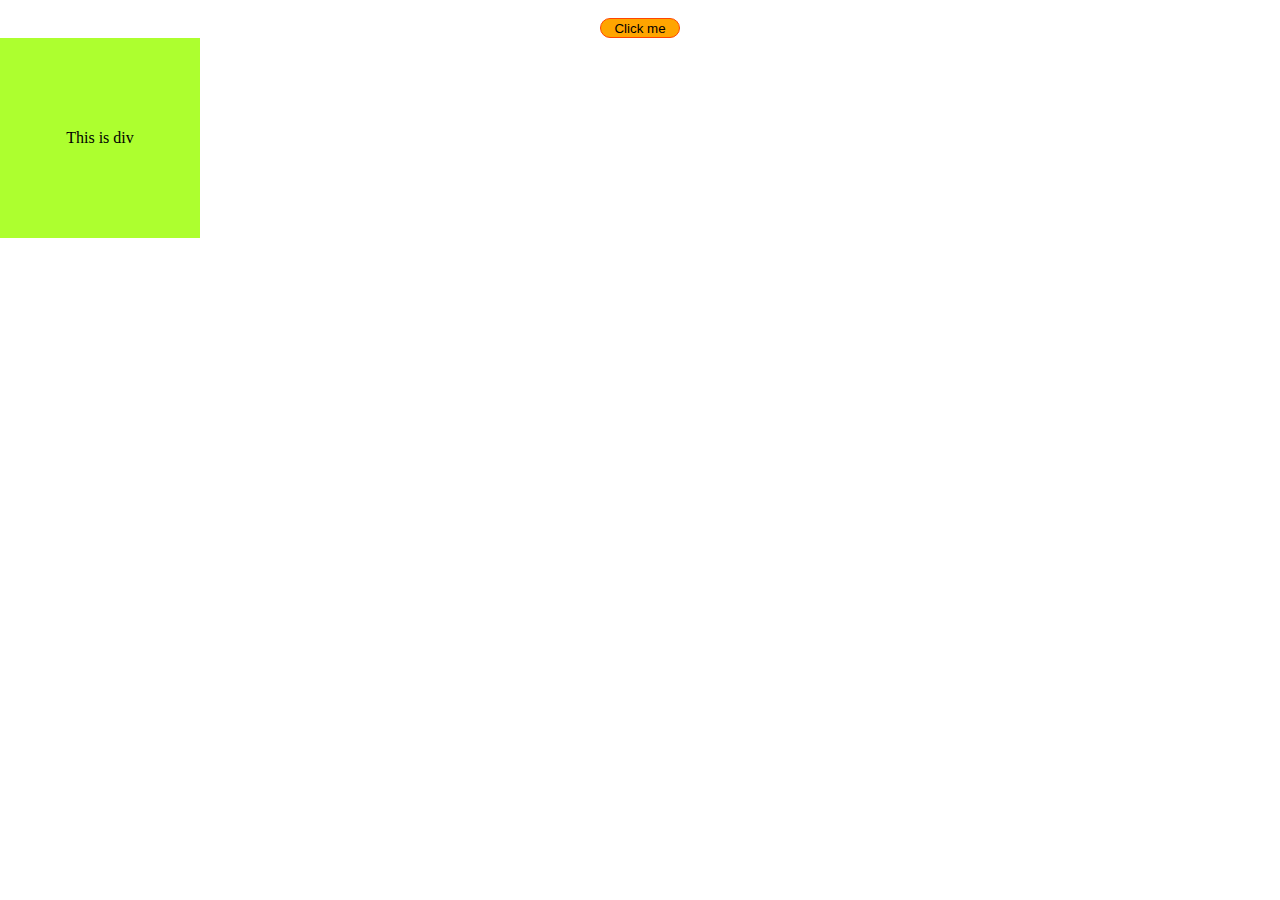
<file: Event/index.html>
<!DOCTYPE html>
<html lang="en">
<head>
    <meta charset="UTF-8">
    <meta name="viewport" content="width=device-width, initial-scale=1.0">
    <title>Event</title>
    <link rel="stylesheet" href="style.css">
</head>
<body>
    <div id="div">
        <!-- <button id="btn" onclick="console.log('Hello btn clicked')">Click me</button> -->
        <button id="btn">Click me</button>
    </div>
    <div class="div">This is div</div>
    <script src="script.js"></script>
</body>
</html>
</file>
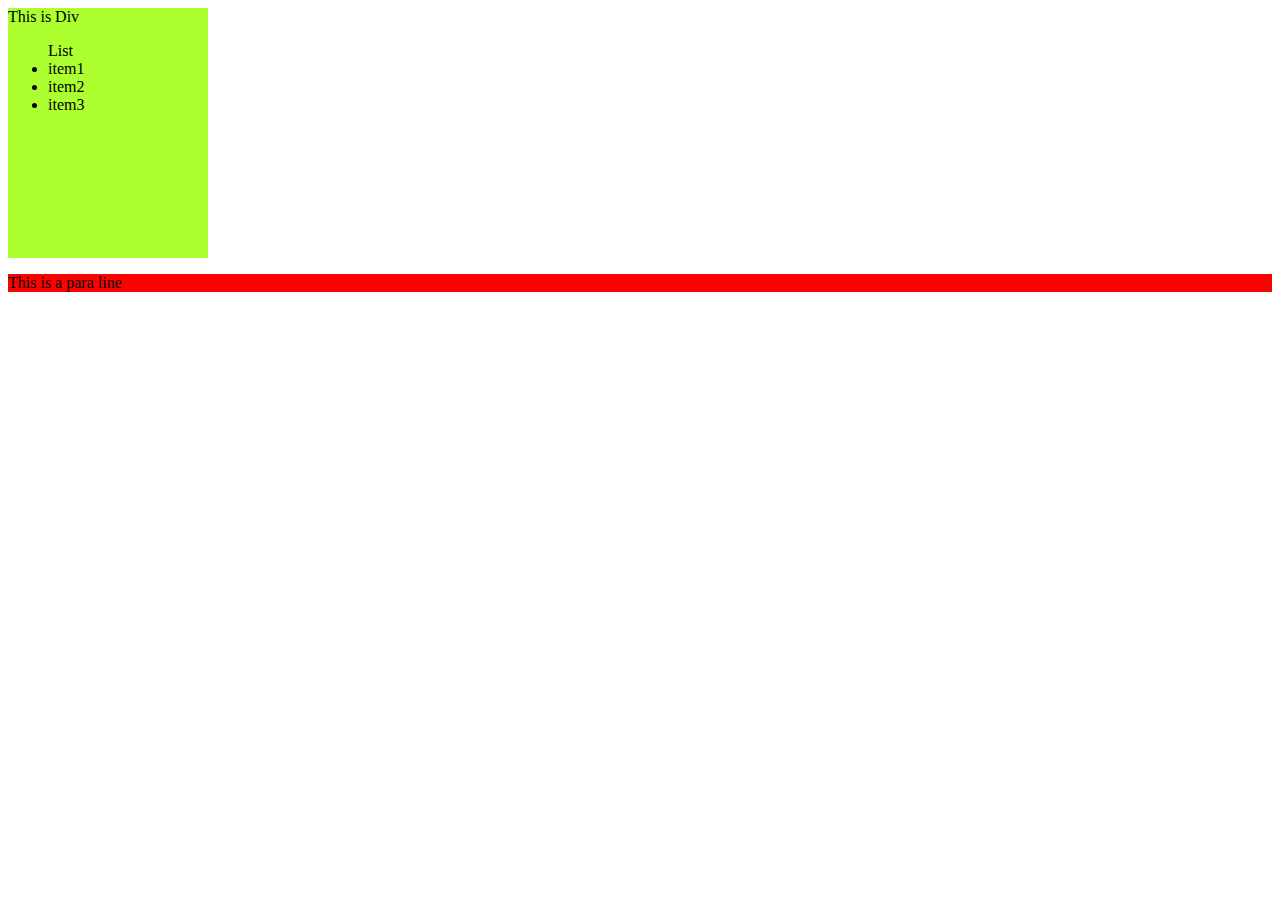
<file: DOM2/indexDom.html>
<!DOCTYPE html>
<html lang="en">
<head>
    <meta charset="UTF-8">
    <meta name="viewport" content="width=device-width, initial-scale=1.0">
    <title>DOM2</title>
    <link rel="stylesheet" href="style2.css">
</head>
<body>
    <div id="box">
        This is Div
        <ul>List
            <li>item1</li>
            <li>item2</li>
            <li>item3</li>
        </ul>
    </div>
    <p class="para">This is a para line</p>
    <script src="script2.js"></script>
</body>
</html>
</file>
<file: Event/style.css>
#btn{
    width:80px;
    height: 20px;
    background-color: orange;
    border: none;
    border:1px solid orangered;
    border-radius: 20px;
}
body{
    display: inline;
}
#div{
    display: flex;
    justify-content: center;
    align-items: center;
}
.div{
    display: flex;
    justify-content: center;
    align-items: center;
    height: 200px;
    width: 200px;
    background-color: greenyellow;
}
</file>
<file: DOM2/style2.css>
#box{
    width: 200px;
    height: 250px;
    background-color: greenyellow;
}
.para{
    background-color: red;
}
.newClass{
    color:blue;
}
</file>
